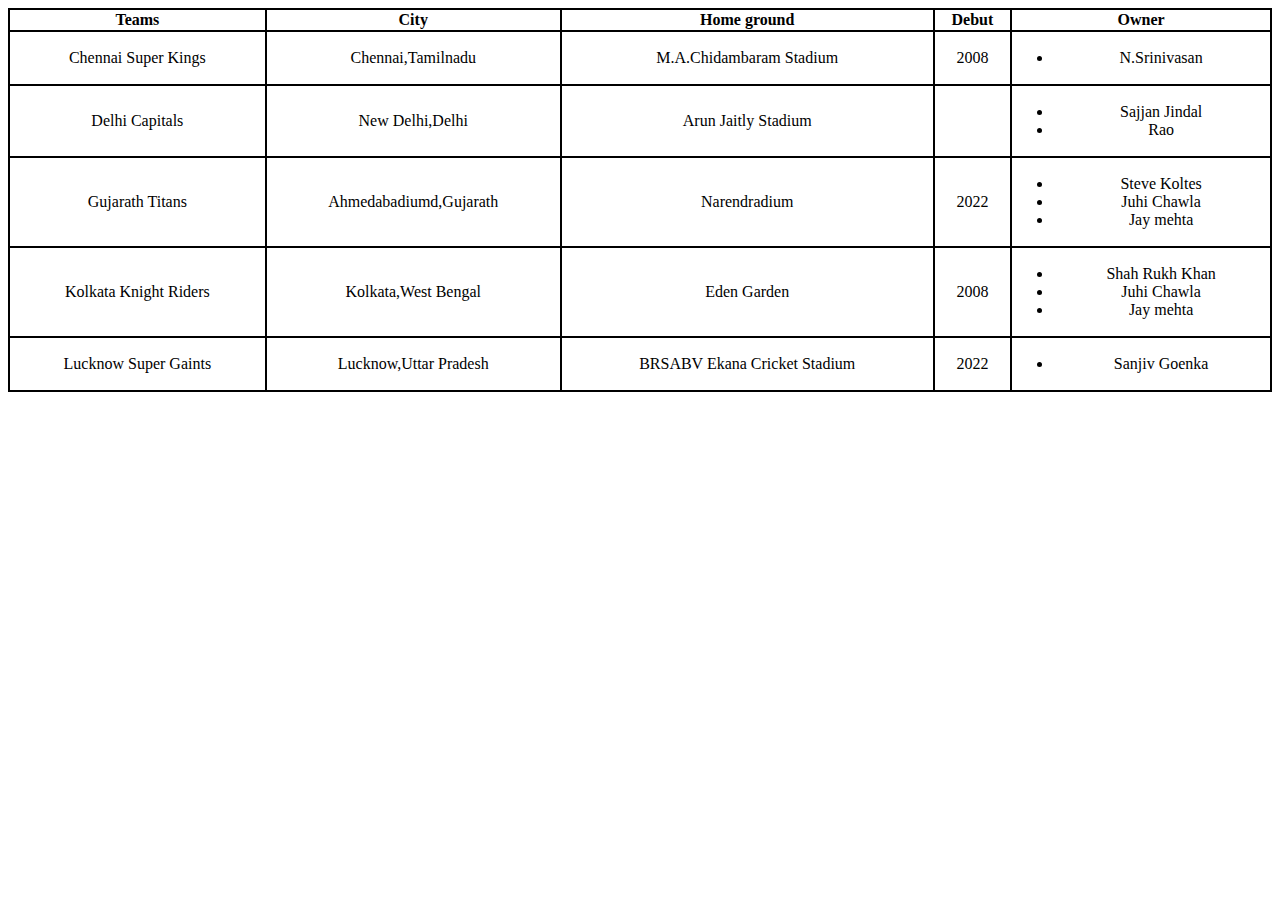
<file: index.html>
<!DOCTYPE html>
<html lang="en">
<head>
    <meta charset="UTF-8">
    <meta name="viewport" content="width=<table>>, initial-scale=1.0">
    <title>Document</title>
    <link rel="stylesheet" href="./style.css">
</head>
<body>
    <table>
        <tr>
            <th>Teams</th>
            <th>City</th>
            <th>Home ground</th>
            <th>Debut</th>
            <th>Owner</th>
        </tr>
        <tr>
            <td>Chennai Super Kings</td>
            <td>Chennai,Tamilnadu</td>
            <td>M.A.Chidambaram Stadium</td>
            <td>2008</td>
            <td><ul><li>N.Srinivasan</li></ul></td>       
        </tr>
        <tr>
            <td>Delhi Capitals</td>
            <td>New Delhi,Delhi</td>
            <td>Arun Jaitly Stadium</td>
            <td></td>
            <td><ul><li>Sajjan Jindal</li><li>Rao</li></ul></td>
        </tr>
        <tr>
            <td>Gujarath Titans</td>
            <td>Ahmedabadiumd,Gujarath</td>
            <td>Narendradium</td>
            <td>2022</td>
            <td><ul><li>Steve Koltes</li><li>Juhi Chawla</li><li>Jay mehta</li></ul></td>
        </tr>
        <tr>
            <td>Kolkata Knight Riders</td>
            <td>Kolkata,West Bengal</td>
            <td>Eden Garden</td>
            <td>2008</td>
            <td><ul><li>Shah Rukh Khan</li><li>Juhi Chawla</li><li>Jay mehta</li></ul></td>
        </tr>
        <tr>
            <td>Lucknow Super Gaints</td>
            <td>Lucknow,Uttar Pradesh</td>
            <td>BRSABV Ekana Cricket Stadium</td>
            <td>2022</td>
            <td><ul><li>Sanjiv Goenka</li></ul></td>
        </tr>
    </table>
</body>
</html>
</file>
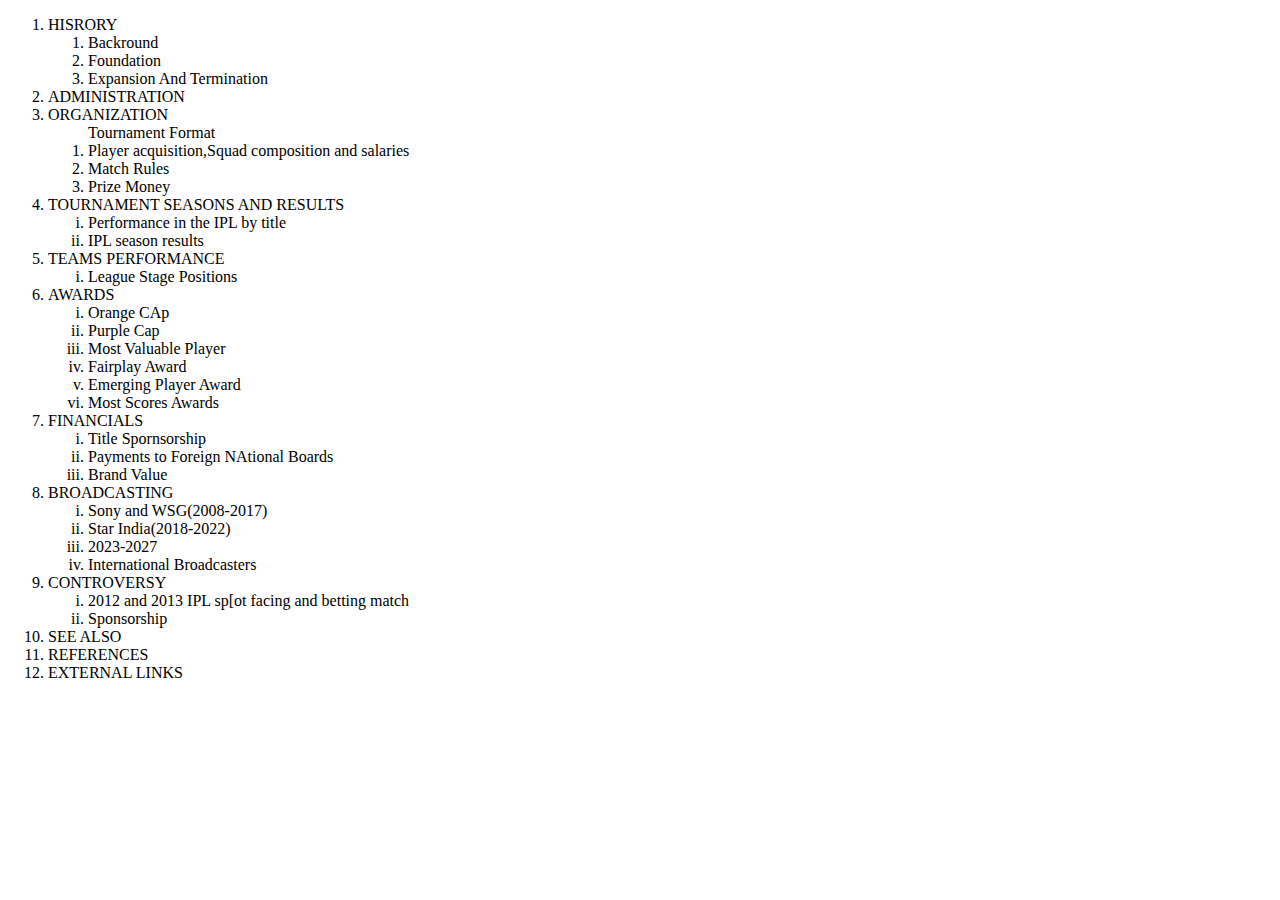
<file: project.html>
<!--tags
<>-open tag
</>-close tag-->
<!DOCTYPE html>
<html lang="en">
<head>
    <meta charset="UTF-8">
    <meta name="viewport" content="width=>, initial-scale=1.0">
    <title>Document</title>
</head>
<body>
    <!--list
    ordered list-->
    <ol type="1">
        <li>HISRORY</li>
        <!--lists
        ordered list-->
        <ol type="1">
        <li>Backround</li>
        <li>Foundation</li>
        <li>Expansion And Termination</li>
        </ol>
        <li>ADMINISTRATION</li>
        <li>ORGANIZATION</li>
             <!--list 
                ordered list-->
             <ol type="1"
                <li>Tournament Format</li>
                <li>Player acquisition,Squad composition and salaries</li>
                <li>Match Rules</li>
                <li>Prize Money</li>
            </ol>
            <li>TOURNAMENT SEASONS AND RESULTS</li>
            <!--lists
            ordered list-->
            <ol type="i">
                <li>Performance in the IPL by title</li>
                <li>IPL season results</li>
            </ol>
            <li>TEAMS PERFORMANCE</li>
            <!-- lists
            ordered list-->
            <ol type="i">
                <li>League Stage Positions</li>
            </ol>
            <li>AWARDS</li>
            <!--lists
            ordered list-->
            <ol type="i">
                <li>Orange CAp</li>
                <li>Purple Cap</li>
                <li>Most Valuable Player</li>
                <li>Fairplay Award</li>
                <li>Emerging Player Award</li>
                <li>Most Scores Awards</li>
            </ol>
            <li>FINANCIALS</li>
            <!--lists
            ordered list-->
            <ol type="i">
                <li>Title Spornsorship</li>
                <li>Payments to Foreign NAtional Boards</li>
                <li>Brand Value</li>
            </ol>
            <li>BROADCASTING</li>
            <!--lists
            ordered list-->
            <ol type="i">
                <li>Sony and WSG(2008-2017)</li>
                <li>Star India(2018-2022)</li>
                <li>2023-2027</li>
                <li>International Broadcasters</li>
            </ol>
            <li>CONTROVERSY</li>
            <!--lists
            ordered list-->
            <ol type="i">
                <li>2012 and 2013 IPL sp[ot facing and betting match</li>
                <li>Sponsorship</li>
            </ol>
            <li>SEE ALSO</li>
            <li>REFERENCES</li>
            <li>EXTERNAL LINKS</li>
        </ol>
    </body>
    </html>
</file>
<file: style.css>
table{
    width: 100%;
    border: 2px solid black;
    border-collapse: collapse;
}
td{
    border: 2px solid black;
}
th{
    border: 2px solid black;
}
body{
    text-align: center;
}
</file>
